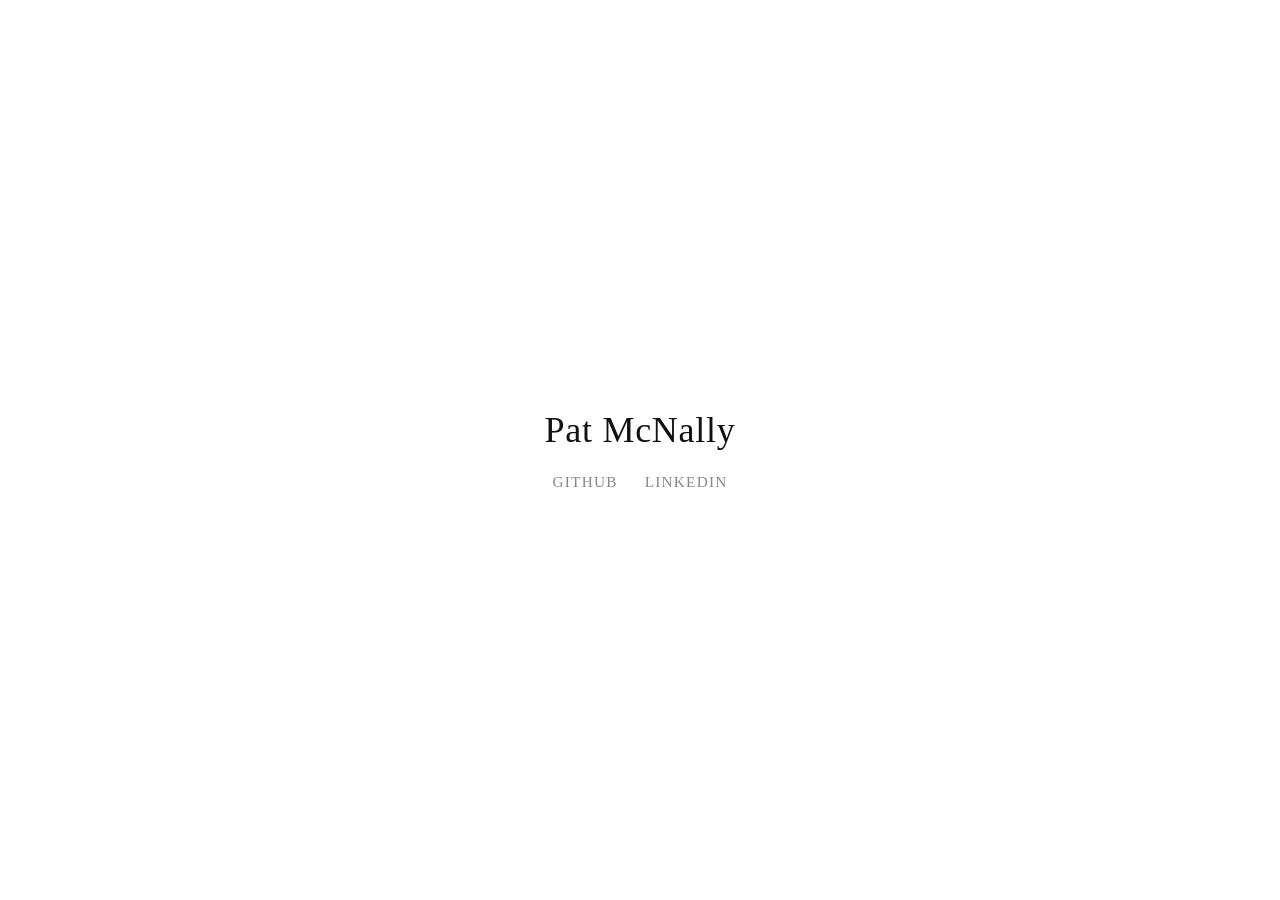
<file: index.html>
<!DOCTYPE html>
<html lang="en">
<head>
  <meta charset="utf-8">
  <title>Pat McNally</title>
  <meta name="viewport" content="width=device-width, initial-scale=1.0">
  <link rel="stylesheet" href="css/style.css">
</head>
<body>
  <main>
    <h1>Pat McNally</h1>
    <nav>
      <a href="https://github.com/patmcnally">GitHub</a>
      <a href="https://www.linkedin.com/in/patrickmcnally">LinkedIn</a>
    </nav>
  </main>
</body>
</html>
</file>
<file: css/style.css>
*, *::before, *::after {
  box-sizing: border-box;
  margin: 0;
  padding: 0;
}

html {
  font-size: 18px;
}

body {
  font-family: "Georgia", serif;
  background: #fff;
  color: #111;
  min-height: 100vh;
  display: flex;
  align-items: center;
  justify-content: center;
}

main {
  text-align: center;
}

h1 {
  font-size: 2rem;
  font-weight: normal;
  letter-spacing: 0.02em;
  margin-bottom: 1.25rem;
}

nav {
  display: flex;
  gap: 1.5rem;
  justify-content: center;
}

a {
  font-family: "Georgia", serif;
  font-size: 0.85rem;
  color: #888;
  text-decoration: none;
  letter-spacing: 0.08em;
  text-transform: uppercase;
}

a:hover {
  color: #111;
}
</file>
